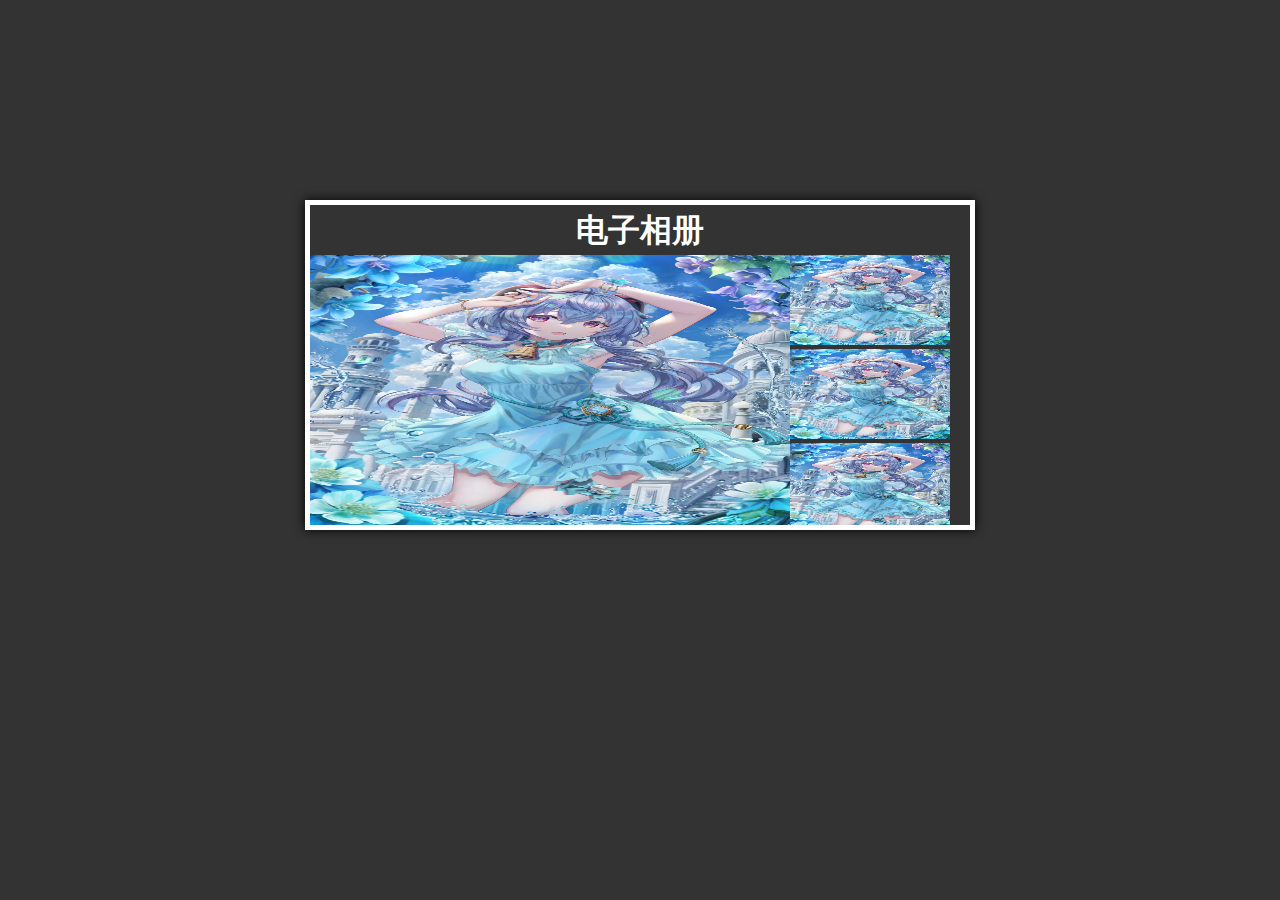
<file: view/album/album.html>
<!DOCTYPE html>
<html lang="en">
<head>
    <meta charset="UTF-8">
    <title>Title</title>
    <link rel="stylesheet" type="text/css" href="../css/album.css"/>
</head>
<body>
    <div class="box">
        <h1>电子相册</h1>
        <ul class="list1">
            <li><img src="../imgs/genshin/genshinganyu.jpg" id="img1"></li>
            <li><img src="../imgs/genshin/genshinganyu.jpg" id="img2"></li>
            <li><img src="../imgs/genshin/genshinganyu.jpg" id="img3"></li>
            <li><img src="../imgs/genshin/genshinganyu.jpg" id="img4"></li>
            <li><img src="../imgs/genshin/genshinganyu.jpg" id="img5"></li>
            <li><img src="../imgs/genshin/genshinganyu.jpg" id="img6"></li>
            <li><img src="../imgs/genshin/genshinganyu.jpg" id="img7"></li>
            <li><img src="../imgs/genshin/genshinganyu.jpg" id="img8"></li>
        </ul>
        <ul class="list2">
            <li><a href="#img1"><img src="../imgs/genshin/genshinganyu.jpg"></a></li>
            <li><a href="#img2"><img src="../imgs/genshin/genshinganyu.jpg"></a></li>
            <li><a href="#img3"><img src="../imgs/genshin/genshinganyu.jpg"></a></li>
            <li><a href="#img4"><img src="../imgs/genshin/genshinganyu.jpg"></a></li>
            <li><a href="#img5"><img src="../imgs/genshin/genshinganyu.jpg"></a></li>
            <li><a href="#img6"><img src="../imgs/genshin/genshinganyu.jpg"></a></li>
            <li><a href="#img7"><img src="../imgs/genshin/genshinganyu.jpg"></a></li>
            <li><a href="#img8"><img src="../imgs/genshin/genshinganyu.jpg"></a></li>
        </ul>
    </div>
</body>
</html>
</file>
<file: view/css/album.css>
* {
    margin: 0;
    padding: 0;
}

body {
    background: #333;
}

li {
    list-style: none;
}

h1 {
    text-align: center;
    height: 50px;
    line-height: 50px;
    color: #FFFFFF;
}
.box{
    width: 660px;
    height: 320px;
    margin: 200px auto;
    border: 5px solid white;
    box-shadow: 0px 0px 10px black;
}
.list1,.list2{
    float: left;
}
.list1{
    width: 480px;
    height: 270px;
    overflow: hidden;
}
.list2{
    width: 180px;
    height: 270px;
    overflow: scroll;
}
.list1 img{
    width: 480px;
    height: 270px;
}
.list2 img{
    width: 160px;
    height: 90px;
}
</file>
